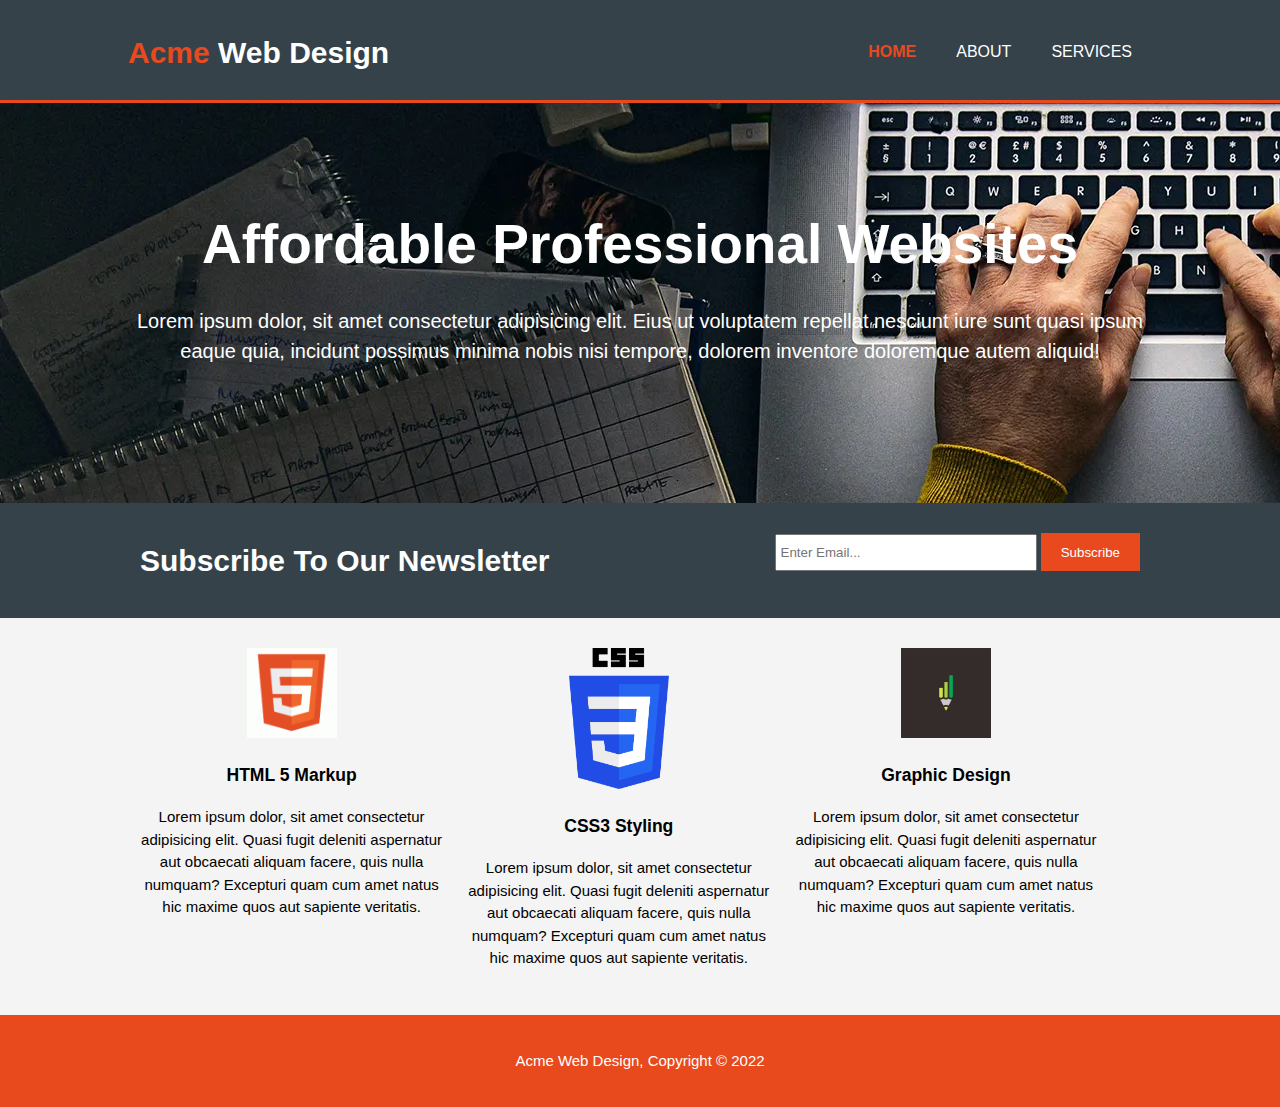
<file: index.html>
<!DOCTYPE html>
<html lang="en">
  <head>
    <meta charset="UTF-8" />
    <meta http-equiv="X-UA-Compatible" content="IE=edge" />
    <meta name="viewport" content="width=device-width, initial-scale=1.0" />
    <title>Acme Web Design | Welcome</title>
    <link rel="stylesheet" href="/css/style.css" />
  </head>
  <body>
    <header>
      <div class="container">
        <div id="branding">
          <h1><span class="highlight">Acme</span> Web Design</h1>
        </div>
        <nav>
          <ul>
            <li class="current"><a href="index.html">Home</a></li>
            <li><a href="about.html">About</a></li>
            <li><a href="services.html">Services</a></li>
          </ul>
        </nav>
      </div>
    </header>
    <!-- Showcase Section -->
    <section id="showcase">
      <div class="container">
        <h1>Affordable Professional Websites</h1>
        <p>
          Lorem ipsum dolor, sit amet consectetur adipisicing elit. Eius ut
          voluptatem repellat nesciunt iure sunt quasi ipsum eaque quia,
          incidunt possimus minima nobis nisi tempore, dolorem inventore
          doloremque autem aliquid!
        </p>
      </div>
    </section>
    <!-- Newsletter Section -->
    <section id="newsletter">
      <div class="container">
        <h1>Subscribe To Our Newsletter</h1>
        <form>
          <input type="email" placeholder="Enter Email..." />
          <button type="submit" class="button_1">Subscribe</button>
        </form>
      </div>
    </section>
    <!-- Box area -->
    <section id="boxes">
      <div class="container">
        <div class="box">
          <img src="/images/html5.png" alt="html5 logo" />
          <h3>HTML 5 Markup</h3>
          <p>
            Lorem ipsum dolor, sit amet consectetur adipisicing elit. Quasi
            fugit deleniti aspernatur aut obcaecati aliquam facere, quis nulla
            numquam? Excepturi quam cum amet natus hic maxime quos aut sapiente
            veritatis.
          </p>
        </div>
        <div class="box">
          <img src="/images/css3.png" alt="css3 logo" style="width: 100px" />
          <h3>CSS3 Styling</h3>
          <p>
            Lorem ipsum dolor, sit amet consectetur adipisicing elit. Quasi
            fugit deleniti aspernatur aut obcaecati aliquam facere, quis nulla
            numquam? Excepturi quam cum amet natus hic maxime quos aut sapiente
            veritatis.
          </p>
        </div>
        <div class="box">
          <img
            src="/images/pencil.jpeg"
            alt="a pencil logo for Graphic desing meaning"
          />
          <h3>Graphic Design</h3>
          <p>
            Lorem ipsum dolor, sit amet consectetur adipisicing elit. Quasi
            fugit deleniti aspernatur aut obcaecati aliquam facere, quis nulla
            numquam? Excepturi quam cum amet natus hic maxime quos aut sapiente
            veritatis.
          </p>
        </div>
      </div>
    </section>
    <!-- foooter -->
    <footer>
      <p>Acme Web Design, Copyright &copy; 2022</p>
    </footer>
  </body>
</html>
</file>
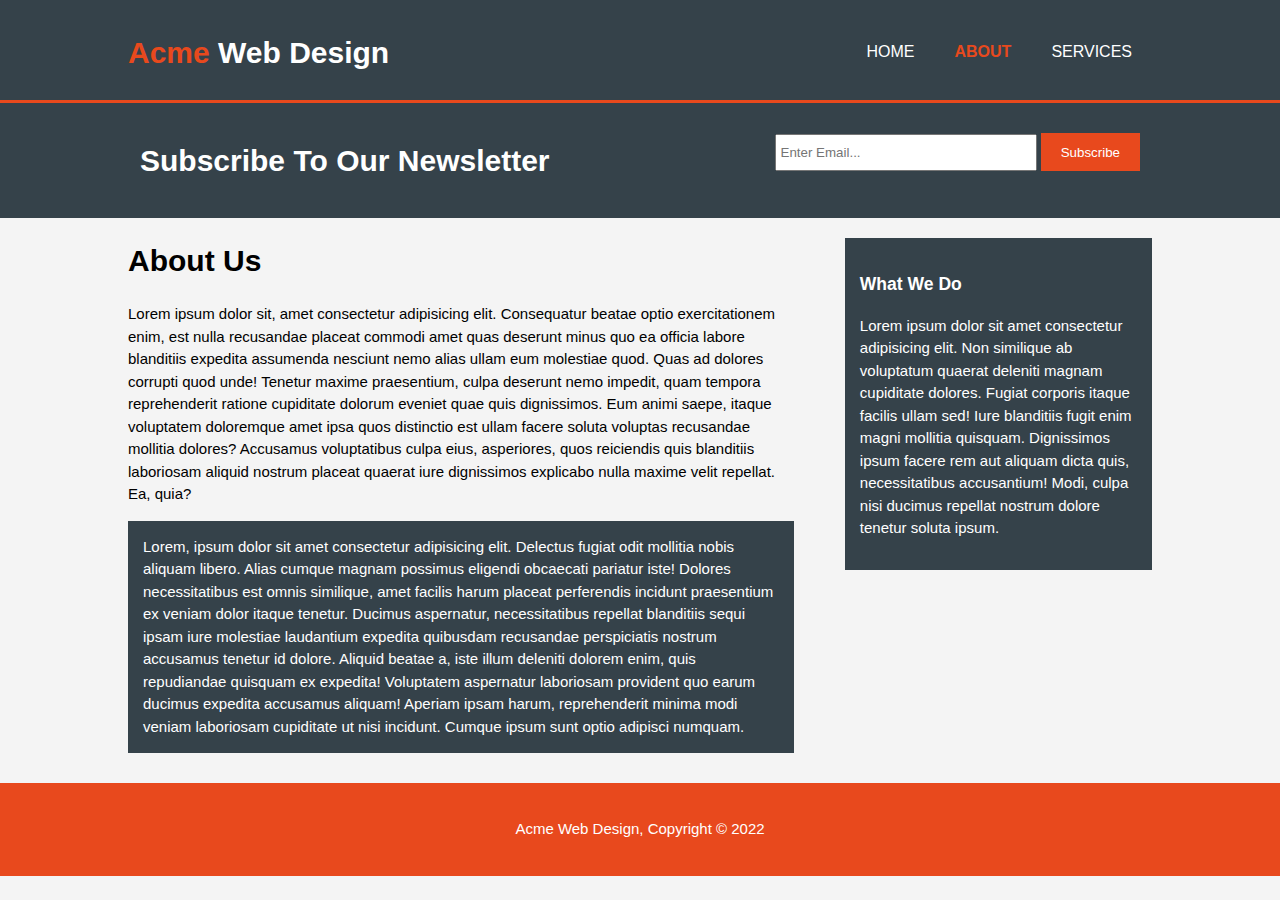
<file: about.html>
<!DOCTYPE html>
<html lang="en">
  <head>
    <meta charset="UTF-8" />
    <meta http-equiv="X-UA-Compatible" content="IE=edge" />
    <meta name="viewport" content="width=device-width, initial-scale=1.0" />
    <title>Acme Web Design | About</title>
    <link rel="stylesheet" href="/css/style.css" />
  </head>
  <body>
    <header>
      <div class="container">
        <div id="branding">
          <h1><span class="highlight">Acme</span> Web Design</h1>
        </div>
        <nav>
          <ul>
            <li><a href="index.html">Home</a></li>
            <li class="current"><a href="about.html">About</a></li>
            <li><a href="services.html">Services</a></li>
          </ul>
        </nav>
      </div>
    </header>
    <!-- Newsletter Section -->
    <section id="newsletter">
      <div class="container">
        <h1>Subscribe To Our Newsletter</h1>
        <form>
          <input type="email" placeholder="Enter Email..." />
          <button type="submit" class="button_1">Subscribe</button>
        </form>
      </div>
    </section>
    <!-- Box area -->
    <section id="main">
      <div class="container">
        <article id="main-col">
          <h1 class="page-title">About Us</h1>
          <p>
            Lorem ipsum dolor sit, amet consectetur adipisicing elit.
            Consequatur beatae optio exercitationem enim, est nulla recusandae
            placeat commodi amet quas deserunt minus quo ea officia labore
            blanditiis expedita assumenda nesciunt nemo alias ullam eum
            molestiae quod. Quas ad dolores corrupti quod unde! Tenetur maxime
            praesentium, culpa deserunt nemo impedit, quam tempora reprehenderit
            ratione cupiditate dolorum eveniet quae quis dignissimos. Eum animi
            saepe, itaque voluptatem doloremque amet ipsa quos distinctio est
            ullam facere soluta voluptas recusandae mollitia dolores? Accusamus
            voluptatibus culpa eius, asperiores, quos reiciendis quis blanditiis
            laboriosam aliquid nostrum placeat quaerat iure dignissimos
            explicabo nulla maxime velit repellat. Ea, quia?
          </p>
          <p class="dark">
            Lorem, ipsum dolor sit amet consectetur adipisicing elit. Delectus
            fugiat odit mollitia nobis aliquam libero. Alias cumque magnam
            possimus eligendi obcaecati pariatur iste! Dolores necessitatibus
            est omnis similique, amet facilis harum placeat perferendis incidunt
            praesentium ex veniam dolor itaque tenetur. Ducimus aspernatur,
            necessitatibus repellat blanditiis sequi ipsam iure molestiae
            laudantium expedita quibusdam recusandae perspiciatis nostrum
            accusamus tenetur id dolore. Aliquid beatae a, iste illum deleniti
            dolorem enim, quis repudiandae quisquam ex expedita! Voluptatem
            aspernatur laboriosam provident quo earum ducimus expedita accusamus
            aliquam! Aperiam ipsam harum, reprehenderit minima modi veniam
            laboriosam cupiditate ut nisi incidunt. Cumque ipsum sunt optio
            adipisci numquam.
          </p>
        </article>

        <aside id="sidebar">
          <div class="dark">
            <h3>What We Do</h3>
            <p>
              Lorem ipsum dolor sit amet consectetur adipisicing elit. Non
              similique ab voluptatum quaerat deleniti magnam cupiditate
              dolores. Fugiat corporis itaque facilis ullam sed! Iure blanditiis
              fugit enim magni mollitia quisquam. Dignissimos ipsum facere rem
              aut aliquam dicta quis, necessitatibus accusantium! Modi, culpa
              nisi ducimus repellat nostrum dolore tenetur soluta ipsum.
            </p>
          </div>
        </aside>
      </div>
    </section>
    <!-- foooter -->
    <footer>
      <p>Acme Web Design, Copyright &copy; 2022</p>
    </footer>
  </body>
</html>
</file>
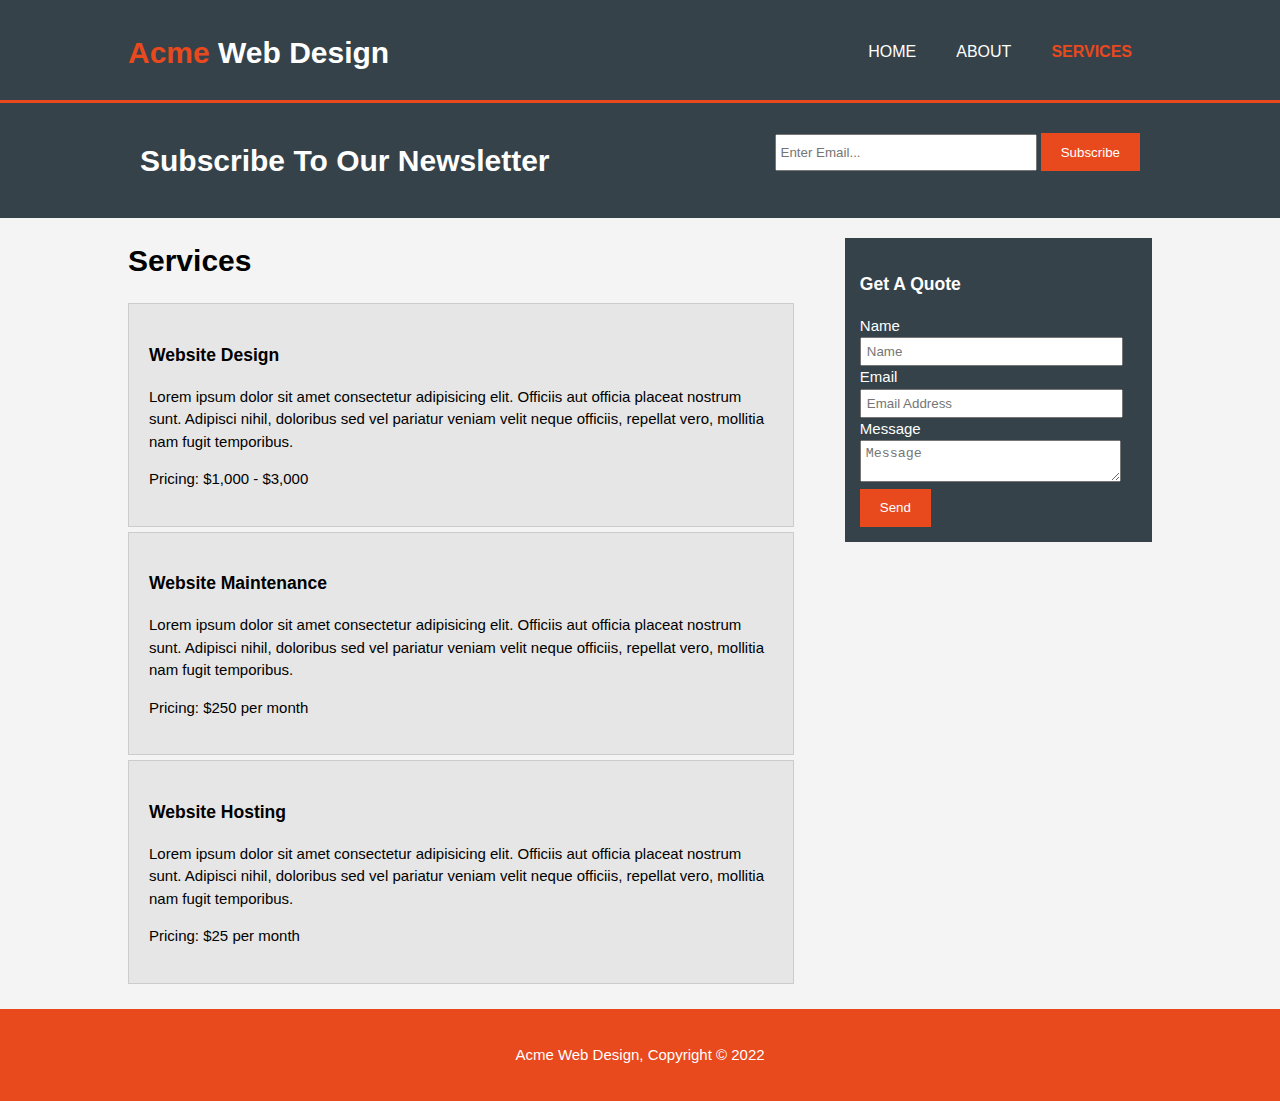
<file: services.html>
<!DOCTYPE html>
<html lang="en">
  <head>
    <meta charset="UTF-8" />
    <meta http-equiv="X-UA-Compatible" content="IE=edge" />
    <meta name="viewport" content="width=device-width, initial-scale=1.0" />
    <title>Acme Web Design | Services</title>
    <link rel="stylesheet" href="/css/style.css" />
  </head>
  <body>
    <header>
      <div class="container">
        <div id="branding">
          <h1><span class="highlight">Acme</span> Web Design</h1>
        </div>
        <nav>
          <ul>
            <li><a href="index.html">Home</a></li>
            <li><a href="about.html">About</a></li>
            <li class="current"><a href="services.html">Services</a></li>
          </ul>
        </nav>
      </div>
    </header>
    <!-- Newsletter Section -->
    <section id="newsletter">
      <div class="container">
        <h1>Subscribe To Our Newsletter</h1>
        <form>
          <input type="email" placeholder="Enter Email..." />
          <button type="submit" class="button_1">Subscribe</button>
        </form>
      </div>
    </section>
    <!-- Box area -->
    <section id="main">
      <div class="container">
        <article id="main-col">
          <h1 class="page-title">Services</h1>
          <ul id="services">
            <li>
              <h3>Website Design</h3>
              <p>
                Lorem ipsum dolor sit amet consectetur adipisicing elit.
                Officiis aut officia placeat nostrum sunt. Adipisci nihil,
                doloribus sed vel pariatur veniam velit neque officiis, repellat
                vero, mollitia nam fugit temporibus.
              </p>
              <p>Pricing: $1,000 - $3,000</p>
            </li>
            <li>
              <h3>Website Maintenance</h3>
              <p>
                Lorem ipsum dolor sit amet consectetur adipisicing elit.
                Officiis aut officia placeat nostrum sunt. Adipisci nihil,
                doloribus sed vel pariatur veniam velit neque officiis, repellat
                vero, mollitia nam fugit temporibus.
              </p>
              <p>Pricing: $250 per month</p>
            </li>
            <li>
              <h3>Website Hosting</h3>
              <p>
                Lorem ipsum dolor sit amet consectetur adipisicing elit.
                Officiis aut officia placeat nostrum sunt. Adipisci nihil,
                doloribus sed vel pariatur veniam velit neque officiis, repellat
                vero, mollitia nam fugit temporibus.
              </p>
              <p>Pricing: $25 per month</p>
            </li>
          </ul>
        </article>

        <aside id="sidebar">
          <div class="dark">
            <h3>Get A Quote</h3>
            <form class="quote">
              <div>
                <label>Name</label><br />
                <input type="text" placeholder="Name" />
              </div>
              <div>
                <label>Email</label><br />
                <input type="email" placeholder="Email Address" />
              </div>
              <div>
                <label>Message</label><br />
                <textarea placeholder="Message"></textarea>
              </div>
              <button class="button_1" type="submit">Send</button>
            </form>
          </div>
        </aside>
      </div>
    </section>
    <!-- foooter -->
    <footer>
      <p>Acme Web Design, Copyright &copy; 2022</p>
    </footer>
  </body>
</html>
</file>
<file: css/style.css>
body {
  font-family: Arial, Helvetica, sans-serif;
  font-size: 15px;
  line-height: 1.5;
  padding: 0;
  margin: 0;
  background-color: #f4f4f4;
}
/* global */
.container {
  width: 80%;
  margin: auto;
  overflow: hidden;
}
ul {
  margin: 0;
  padding: 0;
}
.button_1 {
  height: 38px;
  background: #e8491d;
  border: none;
  padding-left: 20px;
  padding-right: 20px;
  color: #ffffff;
}
.dark {
  padding: 15px;
  background: #35424a;
  color: #ffffff;
  margin-top: 10px;
  margin-bottom: 10px;
}
/* Header */
header {
  background: #35424a;
  color: #ffffff;
  padding-top: 30px;
  min-height: 70px;
  border-bottom: #e8491d 3px solid;
}

header a {
  color: #ffffff;
  text-decoration: none;
  text-transform: uppercase;
  font-size: 16px;
}

header li {
  float: left;
  display: inline;
  padding: 0 20px 0 20px;
}

header #branding {
  float: left;
}

header #branding h1 {
  margin: 0;
}

header nav {
  float: right;
  margin-top: 10px;
}

header .highlight,
header .current a {
  color: #e8491d;
  font-weight: bold;
}

header a:hover {
  color: #cccccc;
  font-weight: bold;
}

/* Showcase */

#showcase {
  min-height: 400px;
  background: url("../images/working.webp") no-repeat 0 -400px;
  text-align: center;
  color: #ffffff;
}
#showcase h1 {
  margin-top: 100px;
  font-size: 55px;
  margin-bottom: 10px;
}
#showcase p {
  font-size: 20px;
}
/* newsletter */
#newsletter {
  padding: 15px;
  color: #ffffff;
  background: #35424a;
}

#newsletter h1 {
  float: left;
}

#newsletter form {
  float: right;
  margin-top: 15px;
}

#newsletter input[type="email"] {
  padding: 4px;
  height: 25px;
  width: 250px;
}

/* boxes */

#boxes {
  margin-top: 20px;
}

#boxes .box {
  float: left;
  width: 30%;
  padding: 10px;
  text-align: center;
}

#boxes .box img {
  width: 90px;
  height: auto;
}

/* sidebar */
aside#sidebar {
  float: right;
  width: 30%;
  margin-top: 10px;
}
aside#sidebar .quote input,
aside#sidebar .quote textarea {
  width: 90%;
  padding: 5px;
}
/* main-col */

article#main-col {
  float: left;
  width: 65%;
}
/*services*/

ul#services li {
  list-style: none;
  padding: 20px;
  border: #cccccc solid 1px;
  margin-bottom: 5px;
  background: #e6e6e6;
}
/* footer */

footer {
  padding: 20px;
  margin-top: 20px;
  color: #ffffff;
  background-color: #e8491d;
  text-align: center;
}

/* media queries */

@media (max-width: 769px) {
  header #branding,
  header nav,
  header nav li,
  #newsletter h1,
  #newsletter form,
  #boxes .box,
  article#main-col,
  aside#sidebar {
    float: none;
    text-align: center;
    width: 100%;
  }
  header {
    padding-bottom: 20px;
  }

  #showcase h1 {
    margin-top: 40px;
  }

  #newsletter button,
  .quote .button {
    display: block;
    width: 100%;
  }

  #newsletter form input[type="email"],
  .quote input,
  .quote textarea {
    width: 100%;
    margin-bottom: 5px;
  }
}
</file>
